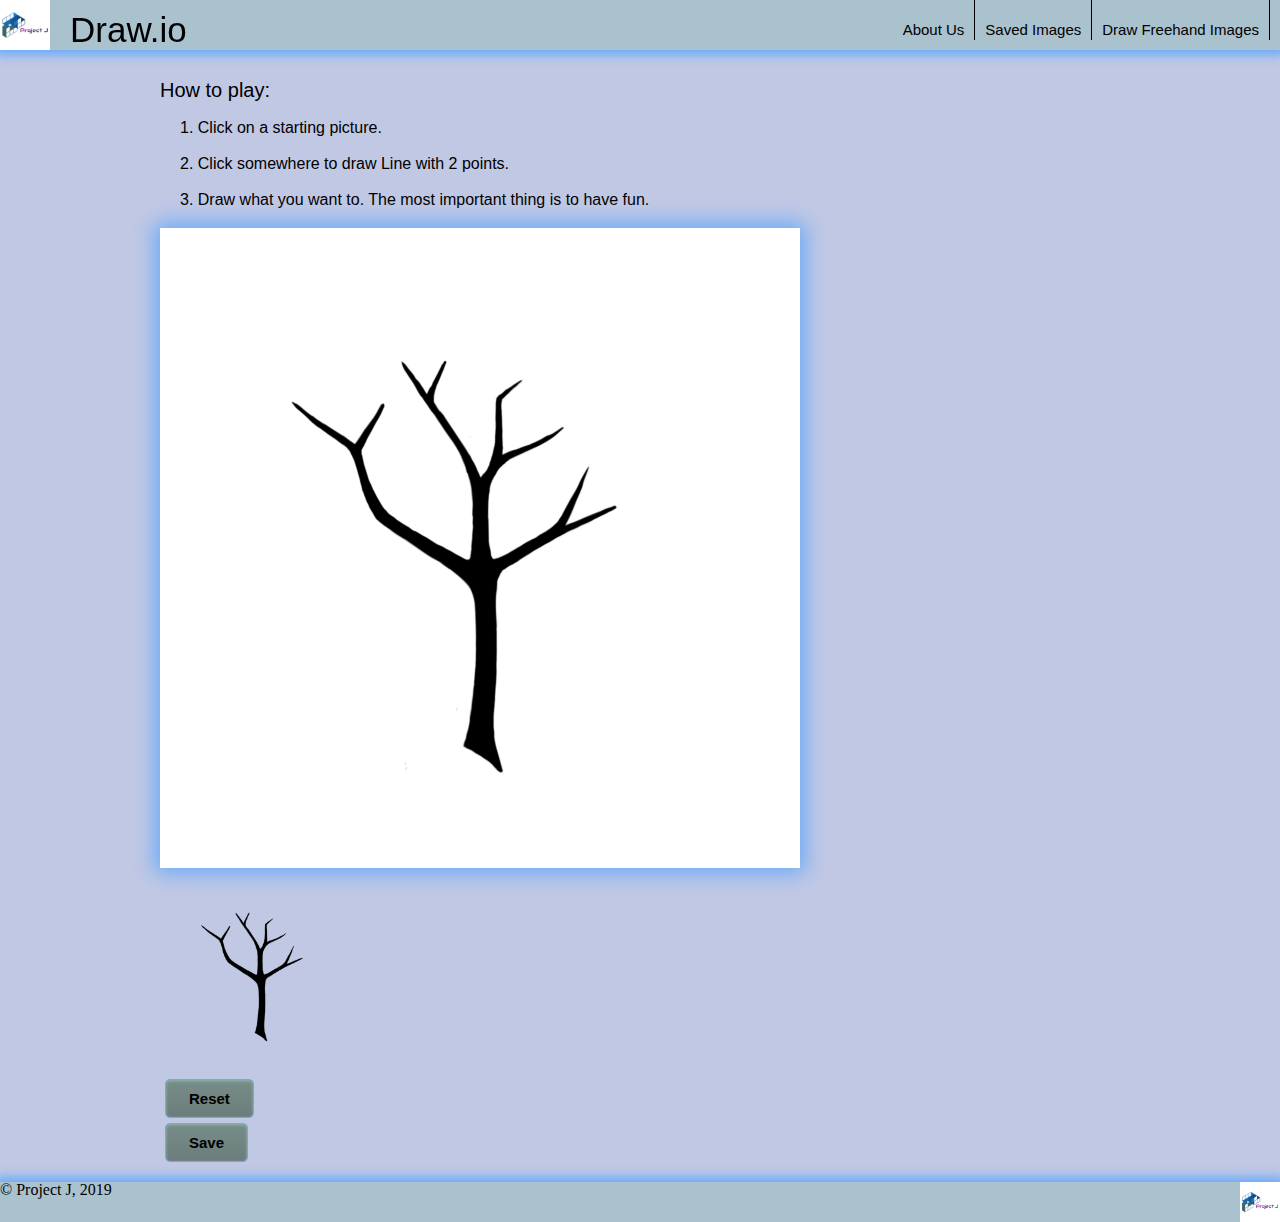
<file: index.html>
<!DOCTYPE html>
<html lang="en">
<head>
    <meta charset="UTF-8">
    <meta name="viewport" content="width=device-width, initial-scale=1.0">
    <meta http-equiv="X-UA-Compatible" content="ie=edge">
    <title>Main Page</title>
    <link rel="stylesheet" href="./css/reset.css">
    <link rel="stylesheet" href="./css/style.css">
</head>
<body>
    <header class="stickyHeader">
        <img id="" src="./img/logo.png" alt="Logo">
        <h1>Draw.io</h1>
        <nav>
            <ul>
                <li><a href="./about.html">About Us</a></li>
                <li><a href="./nature.html">Saved Images</a></li>
                <li><a href="./freehand.html">Draw Freehand Images</a></li>
            </ul>
        </nav>
    </header>

    <main class="scroll" id="index">
        <section id="drawing_pad">
            <h2>How to play:</h2>
            <p>1. Click on a starting picture.</p>
            <p>2. Click somewhere to draw Line with 2 points.</p>
            <p>3. Draw what you want to. The most important thing is to have fun.</p>
            <canvas id="canvas" width="640" height="640"></canvas>
             <ul>
                <li><img src="./img/tree1.png" alt="Tree 1" id="img1"></li>
                <!--<li><img src="https://via.placeholder.com/320/555" alt="Image 2" id="img2"></li>
                <li><img src="https://via.placeholder.com/320/555" alt="Image 3" id="img3"></li> -->
            </ul> 
            <ul>
                <li><a href="" id="reset_button">Reset</a></li>
                <li><a href="" id="save_button">Save</a></li>
            </ul>
        </section>
    </main>
    
    <footer>
        &copy; Project J, 2019
        <img id="" src="./img/logo.png" alt="Logo">
    </footer>
    <script src="./js/data.js"></script>
    <script src="./js/draw.js"></script>
    <script src="./js/app.js"></script>
</body>
</html>
</file>
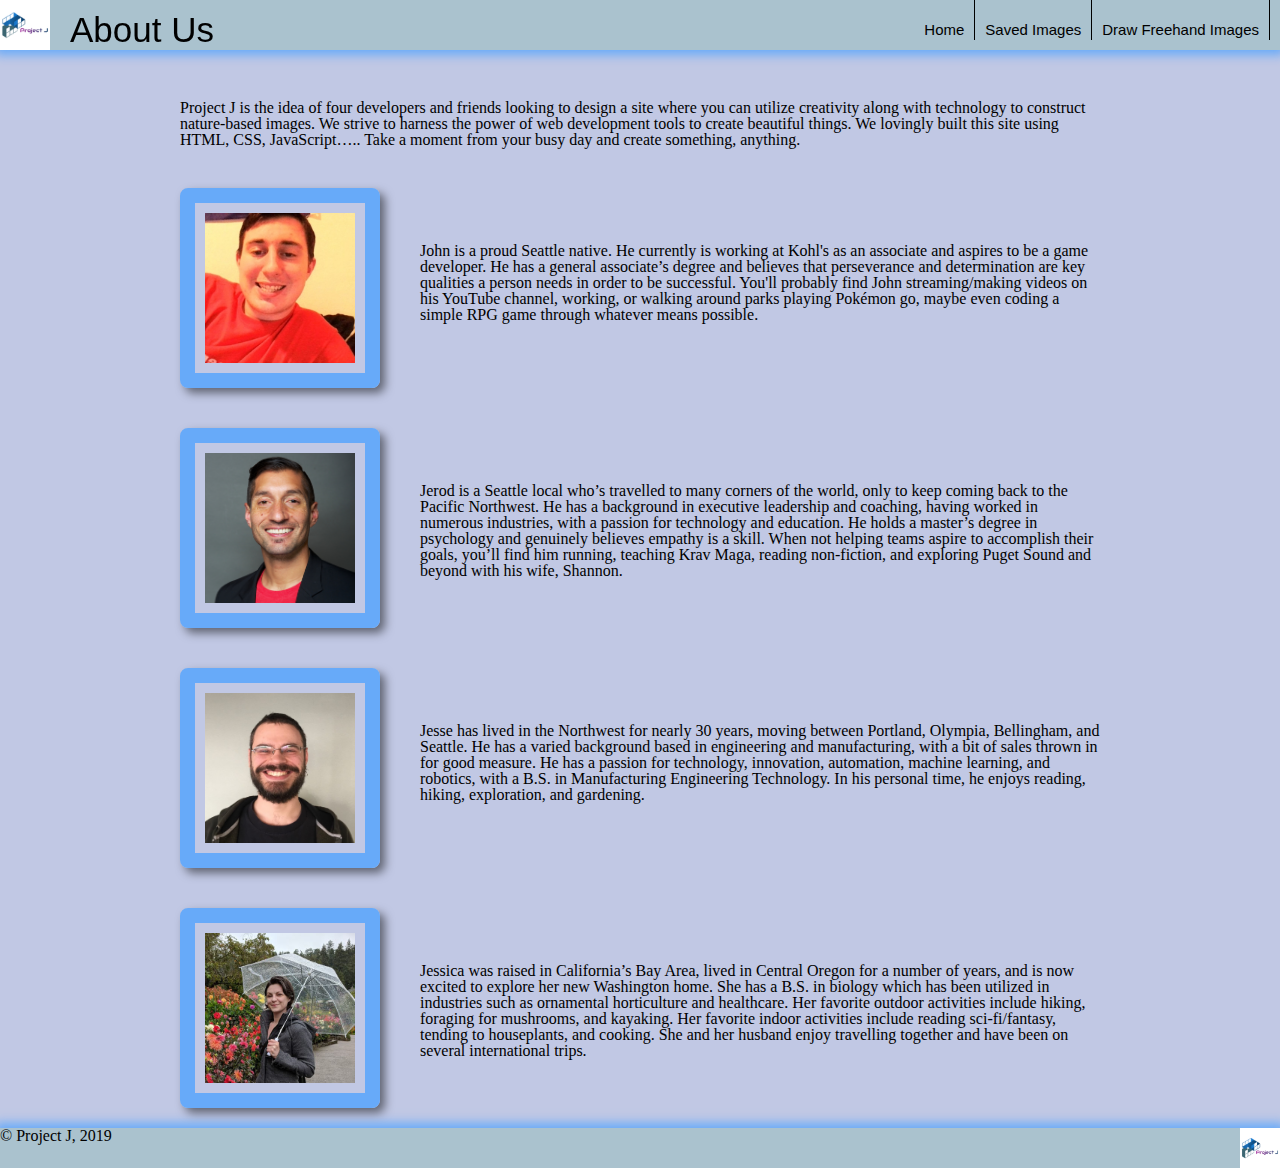
<file: about.html>
<!DOCTYPE html>
<html lang="en">
<head>
    <meta charset="UTF-8">
    <meta name="viewport" content="width=device-width, initial-scale=1.0">
    <meta http-equiv="X-UA-Compatible" content="ie=edge">
    <link rel="stylesheet" href="./css/reset.css">
    <link rel="stylesheet" href="./css/style.css">
    <title>About Us</title>
</head>
<body>
    <header class="stickyHeader">   
        <img id="" src="./img/logo.png" alt="Logo">
        <h1>About Us</h1>
    <nav> 
        <ul>
            <li><a href="./index.html">Home</a></li>
            <li><a href="./nature.html">Saved Images</a></li>
            <li><a href="./freehand.html">Draw Freehand Images</a></li>
        </ul>
    </nav>


</header>

<main class="scroll" id="about">
    <p>Project J is the idea of four developers and friends looking to design a site where you can utilize creativity along with technology to construct nature-based images. We strive to harness the power of web development tools to create beautiful things. We lovingly built this site using HTML, CSS, JavaScript….. Take a moment from your busy day and create something, anything.</p>
    
    <article class="box">
        
        <div><img id="JohnBavendam" src="./img/john.jpg" alt="About"></div>
        <div><p class="bio">John is a proud Seattle native. He currently is working at Kohl's as an associate and aspires to be a game developer. He has a general associate’s degree and believes that perseverance and determination are key qualities a person needs in order to be successful. You'll probably find John streaming/making videos on his YouTube channel, working, or walking around parks playing Pokémon go, maybe even coding a simple RPG game through whatever means possible.</p></div>
          
    </article> 
   
    <article class="box">

        <div><img id="JerodRubalcava" src="./img/jerod.jpg" alt="About"></div>
        <div><p class="bio">Jerod is a Seattle local who’s travelled to many corners of the world, only to keep coming back to the Pacific Northwest. He has a background in executive leadership and coaching, having worked in numerous industries, with a passion for technology and education. He holds a master’s degree in psychology and genuinely believes empathy is a skill. When not helping teams aspire to accomplish their goals, you’ll find him running, teaching Krav Maga, reading non-fiction, and exploring Puget Sound and beyond with his wife, Shannon. </p></div>

    </article>
          
    <article class="box">

        <div><img id="JessieVanVolkinburg" src="img/jessie.jpg" alt="About"></div>
        <div><p class="bio">Jesse has lived in the Northwest for nearly 30 years, moving between Portland, Olympia, Bellingham, and Seattle. He has a varied background based in engineering and manufacturing, with a bit of sales thrown in for good measure. He has a passion for technology, innovation, automation, machine learning, and robotics, with a B.S. in Manufacturing Engineering Technology. In his personal time, he enjoys reading, hiking, exploration, and gardening.</p></div>
        </ul>  

    </article>
        
    <article class="box">

        <div><img id="JessicaZuchowski" src="./img/jess.jpg" alt="About"></div>
        <div><p class="bio">Jessica was raised in California’s Bay Area, lived in Central Oregon for a number of years, and is now excited to explore her new Washington home. She has a B.S. in biology which has been utilized in industries such as ornamental horticulture and healthcare. Her favorite outdoor activities include hiking, foraging for mushrooms, and kayaking. Her favorite indoor activities include reading sci-fi/fantasy, tending to houseplants, and cooking. She and her husband enjoy travelling together and have been on several international trips.</p></div>
      
    </article>

</main>
<footer>
    &copy; Project J, 2019
    <img id="" src="./img/logo.png" alt="Logo">
</footer>
<script src="./js/about.js"></script>
</body>
</html>
</file>
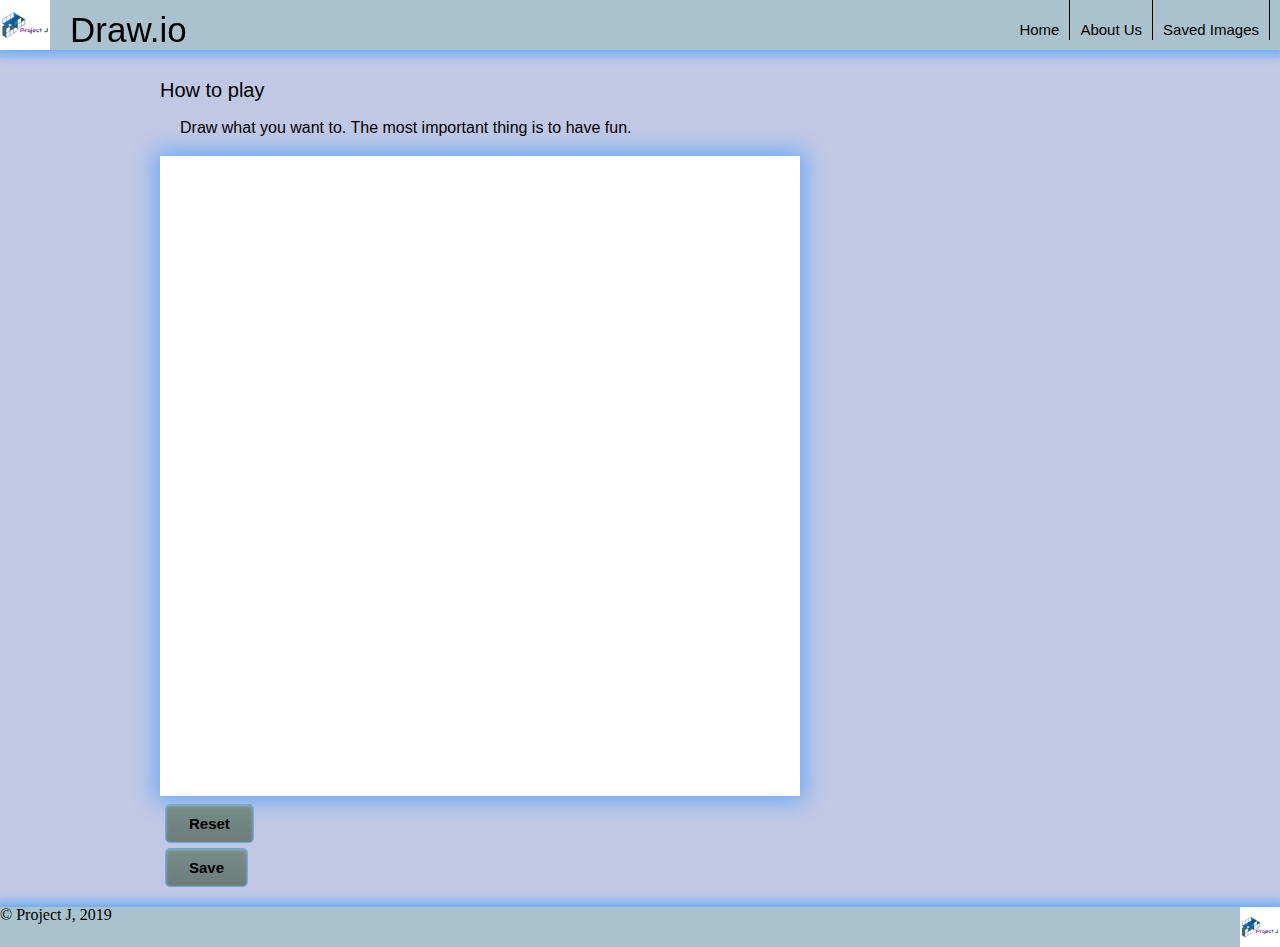
<file: freehand.html>
<!DOCTYPE html>
<html lang="en">
<head>
    <meta charset="UTF-8">
    <meta name="viewport" content="width=device-width, initial-scale=1.0">
    <meta http-equiv="X-UA-Compatible" content="ie=edge">
    <title>Main Page</title>
    <link rel="stylesheet" href="./css/reset.css">
    <link rel="stylesheet" href="./css/style.css">
</head>
<body>
    <header class="stickyHeader">
        <img id="" src="./img/logo.png" alt="Logo">
        <h1>Draw.io</h1>
        <nav>
            <ul>
                <li><a href="./index.html">Home</a></li>
                <li><a href="./about.html">About Us</a></li>
                <li><a href="./nature.html">Saved Images</a></li>
            </ul>
        </nav>
    </header>    
    
    <main class="scroll" id="index">
        <section id="drawing_pad">
            <h2>How to play</h2>
            <p>Draw what you want to. The most important thing is to have fun.</p>
            <canvas id="canvas" width="640" height="640"></canvas>
            <!-- <ul>
                <li><img src="https://via.placeholder.com/320/555" alt="Image 1" id="img1"></li>
                <li><img src="https://via.placeholder.com/320/555" alt="Image 2" id="img2"></li>
                <li><img src="https://via.placeholder.com/320/555" alt="Image 3" id="img3"></li>
            </ul> -->
            <ul>
                <li><a href="" id="reset_button">Reset</a></li>
                <li><a href="" id="save_button">Save</a></li>
            </ul>
        </section>
    </main>
    
    <footer>
        &copy; Project J, 2019
        <img id="" src="./img/logo.png" alt="Logo">
    </footer>
    <script src="./js/color.js"></script>
    <script src="./js/data.js"></script>
    <script src="./js/draw.js"></script>
    <script src="./js/freehand.js"></script>


</body>
</html>
</file>
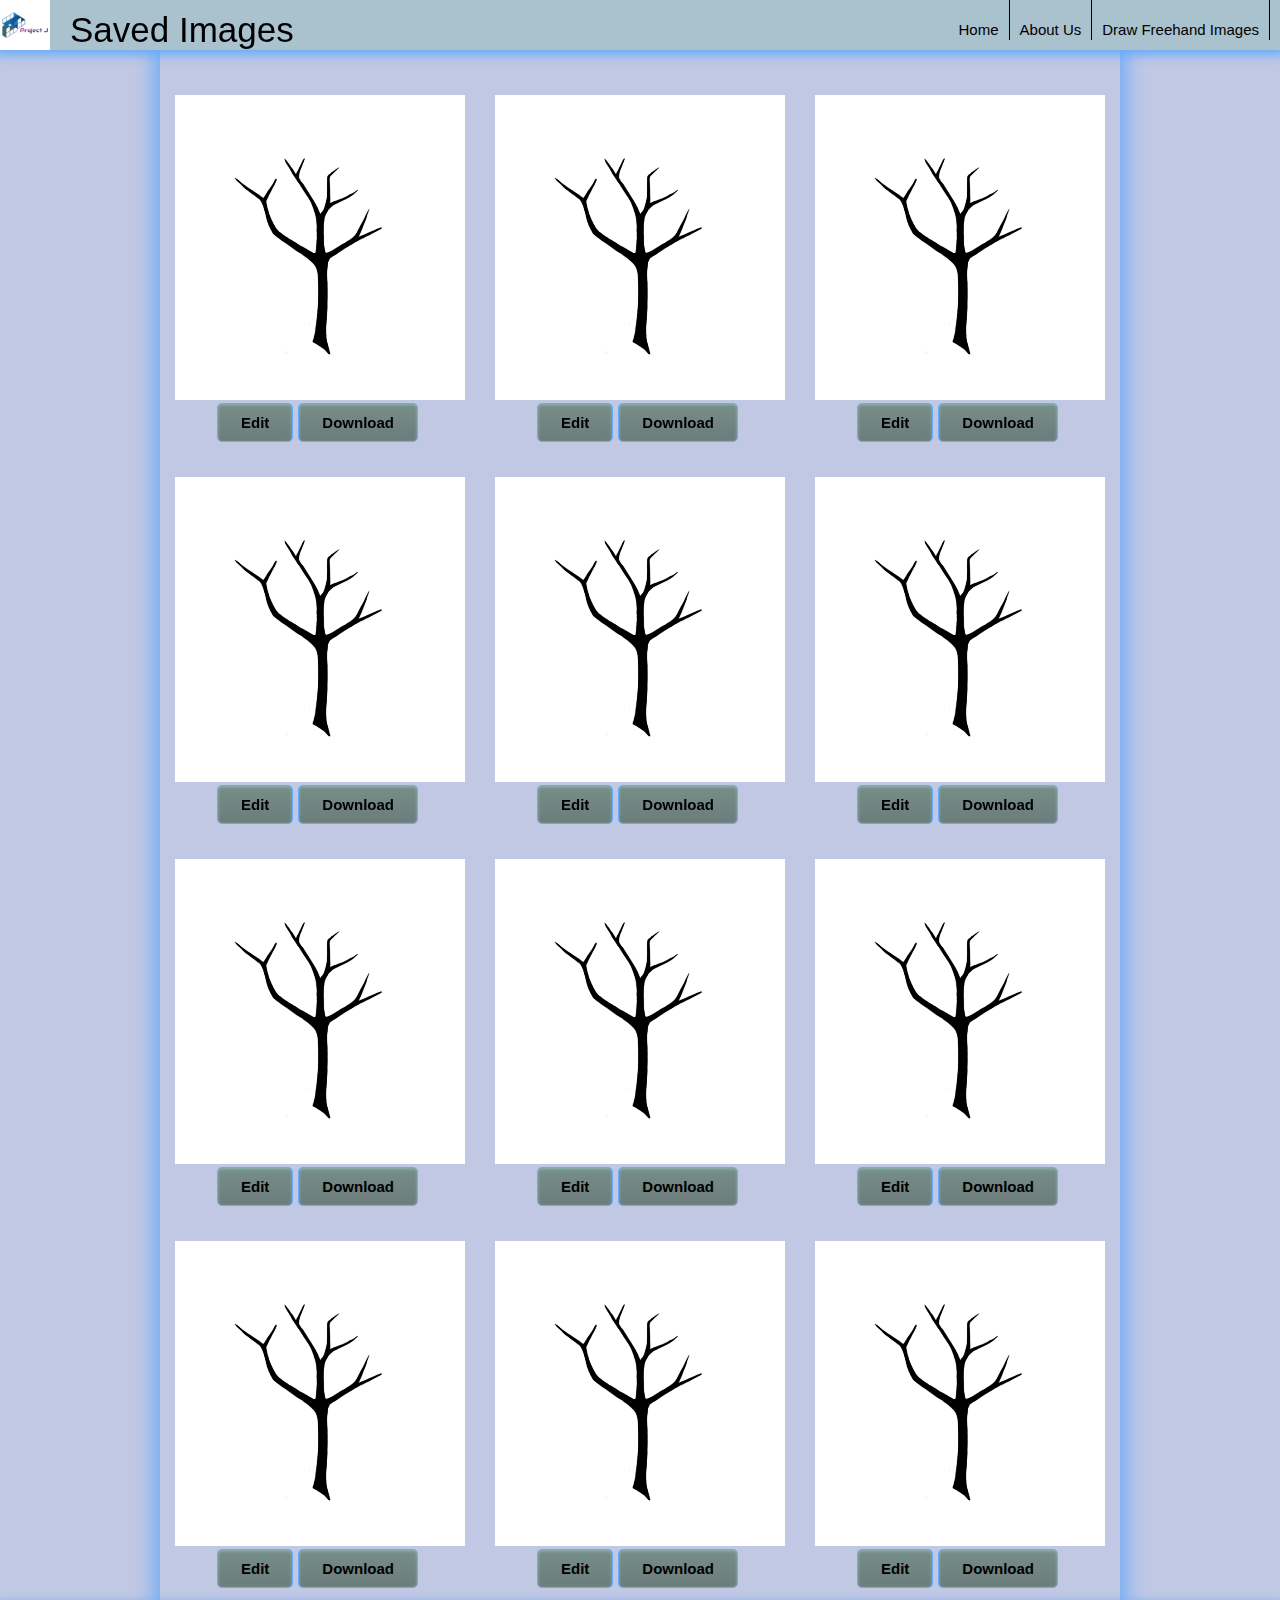
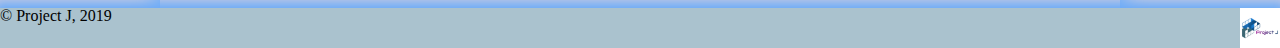
<file: nature.html>
<!DOCTYPE html>
<html lang="en">
<head>
    <meta charset="UTF-8">
    <meta name="viewport" content="width=device-width, initial-scale=1.0">
    <meta http-equiv="X-UA-Compatible" content="ie=edge">
    <link rel="stylesheet" href="./css/reset.css">
    <link rel="stylesheet" href="./css/style.css">
    <title>Photo Storage</title>
</head>
<body>
<header class="stickyHeader">
    <img id="" src="./img/logo.png" alt="Logo">
    <h1>Saved Images</h1>
    <nav>
        <ul>
            <li><a href="./index.html">Home</a></li>
            <li><a href="./about.html">About Us</a></li>
            <li><a href="./freehand.html">Draw Freehand Images</a></li>
        </ul>
    </nav> 
</header>

<main class="scroll" id="flex-grid">
    <img src="./img/tree1.png" alt="tree1" class="preload" id="treeimg">
</main>

<footer>
    &copy; Project J, 2019
    <img id="" src="./img/logo.png" alt="Logo">
</footer>
    <script src="./js/data.js"></script>
    <script src="./js/draw.js"></script>
    <script src="./js/nature.js"></script>
</body>
</html>
</file>
<file: css/style.css>
* {
    box-sizing: border-box;
    font-family: sans-serif;
}
body {
    background-color: #C1C8E4;
}

/*header > nav {
    display: inline-block;
    height: 100px;
    width:1080px;
    overflow: hidden;
}*/
header img {  
    float: left;
    margin: 0px;
    height: 50px;
}

h1 {
    font-family: Verdana, Geneva, Tahoma, sans-serif;
    color: black;
    padding-left: 20px;
}

h2 {
    font-size: 20px;
}

header h1 {
    float: left;
    line-height: 60px;
    height: 60px;
    font-size: 35px;
}

header ul {
    display: inline-block;
    height: 40px;
    line-height: 60px;
    margin: auto 0;
    margin-right: 10px;
    overflow: hidden;
    position: absolute; 
    top: 0;
    right: 0;
    /* box-shadow: 0 0 15px 10px rgb(170, 194, 206); */
}

header ul > li {
    font-family: Verdana, Geneva, Tahoma, sans-serif;
    float:left;
    margin: auto 0;
    Line-height: 60px;
    height: 60px;
    font-size: 15px;
    border-right: 1px solid black
}

header a {
    display:inline-block;
    padding: 0 10px;
    height:60px;
}

.stickyHeader + .scroll{
    padding-top: 80px;
}

.stickyHeader{
    position:fixed;
    width: 100%;
    height:50px;
    margin: 0; 
    margin-top: 0;
    background-color: rgb(170, 194, 206);
    box-shadow: 0 0 10px 5px #67AAF9;
}

#canvas {
    box-shadow: 0 0 20px 5px#67AAF9;
}

#flex-grid {
    box-shadow: 0 0 20px 5px #67AAF9;
}

main {
    margin-top:0px;
    margin-bottom:20px; 
    margin-left: auto;
    margin-right: auto;
    width:960px;
    align-content: center;
}

main.scroll {
    margin-top:0px;
    margin-bottom:0px; 
    margin-left: auto;
    margin-right: auto;
    width:960px;
    align-content: center;
}

#img1 {
    width: 200px;
}

a {
    background-color: rgb(170, 194, 206);
    box-shadow: 5px rgb(170, 194, 206);
    color: black;
    position: relative;
    text-decoration: none;
}

a:hover {
    background-color: rgb(170, 194, 206);
}
main a{
    margin-top:0px
}

article img{
    float: right;
    margin-right:20px;
    margin-left:20px;
    margin-top:20px;
    margin-bottom:20px;  
} 

#about{
    /* margin-left: 10px; */
    width: 960px;
    font-family: "Palatino"
}

p {
    margin:20px;
} 

.bio {
    float: left;
    margin-top: 75px;
    margin-bottom: auto;
    font-family: "Palatino"
}

.box{
    display: flex;

} 

#images{
    float: right;
}

#JohnBavendam{
    width: 200px;
    height: 200px;
    border-radius: 8px;
    border: 15px solid #67AAF9;
    padding: 10px;
}

#JerodRubalcava{
    width: 200px;
    height: 200px;
    border-radius: 8px;
    border: 15px solid #67AAF9;
    padding: 10px;
}

#JessieVanVolkinburg{
    width: 200px;
    height: 200px;
    border-radius: 8px;
    border: 15px solid #67AAF9;
    padding: 10px;
}

#JessicaZuchowski{
    width: 200px;
    height: 200px;
    border-radius: 8px;
    border: 15px solid #67AAF9;
    padding: 10px;
}

#flex-grid{
    display: flex;
    flex-wrap: wrap;
    text-align: center;
}

.col1{
    flex:1; 
}

.col2{
    flex:2; 
}

.col3{
    flex:3; 
}

#reset_button{
    -moz-box-shadow:inset 0px 1px 3px 0px #91b8b3;
	-webkit-box-shadow:inset 0px 1px 3px 0px #91b8b3;
	box-shadow:inset 0px 1px 3px 0px #91b8b3;
	background:-webkit-gradient(linear, left top, left bottom, color-stop(0.05, #768d87), color-stop(1, #6c7c7c));
	background:-moz-linear-gradient(top, #768d87 5%, #6c7c7c 100%);
	background:-webkit-linear-gradient(top, #768d87 5%, #6c7c7c 100%);
	background:-o-linear-gradient(top, #768d87 5%, #6c7c7c 100%);
	background:-ms-linear-gradient(top, #768d87 5%, #6c7c7c 100%);
	background:linear-gradient(to bottom, #768d87 5%, #6c7c7c 100%);
	filter:progid:DXImageTransform.Microsoft.gradient(startColorstr='#768d87', endColorstr='#6c7c7c',GradientType=0);
	background-color:#67AAF9;
	-moz-border-radius:5px;
	-webkit-border-radius:5px;
	border-radius:5px;
	border:1px solid #67AAF9;
	display:inline-block;
	cursor:pointer;
	color:black;
	font-family:Arial;
	font-size:15px;
	font-weight:bold;
	padding:11px 23px;
    text-decoration:none;
    margin: 5px;
}

#save_button{
     -moz-box-shadow:inset 0px 1px 3px 0px #91b8b3;
	-webkit-box-shadow:inset 0px 1px 3px 0px #91b8b3;
	box-shadow:inset 0px 1px 3px 0px #91b8b3;
	background:-webkit-gradient(linear, left top, left bottom, color-stop(0.05, #768d87), color-stop(1, #6c7c7c));
	background:-moz-linear-gradient(top, #768d87 5%, #6c7c7c 100%);
	background:-webkit-linear-gradient(top, #768d87 5%, #6c7c7c 100%);
	background:-o-linear-gradient(top, #768d87 5%, #6c7c7c 100%);
	background:-ms-linear-gradient(top, #768d87 5%, #6c7c7c 100%);
	background:linear-gradient(to bottom, #768d87 5%, #6c7c7c 100%);
	filter:progid:DXImageTransform.Microsoft.gradient(startColorstr='#768d87', endColorstr='#6c7c7c',GradientType=0);
	background-color:#67AAF9;
	-moz-border-radius:5px;
	-webkit-border-radius:5px;
	border-radius:5px;
	border:1px solid #67AAF9;
	display:inline-block;
	cursor:pointer;
	color:black;
	font-family:Arial;
	font-size:15px;
	font-weight:bold;
	padding:11px 23px;
    text-decoration:none;
    margin: 5px;
    margin-top: 0;
    margin-bottom: 20px;
}

 .button {
    /* -webkit-appearance: button;
    -moz-appearance: button;
    appearance: button;
    text-decoration: none;
    background-color: #904C77;
    border: none;
    color: white;
    cursor: pointer;
    font-size: 20px; */

    -moz-box-shadow:inset 0px 1px 3px 0px #91b8b3;
	-webkit-box-shadow:inset 0px 1px 3px 0px #91b8b3;
	box-shadow:inset 0px 1px 3px 0px #91b8b3;
	background:-webkit-gradient(linear, left top, left bottom, color-stop(0.05, #768d87), color-stop(1, #6c7c7c));
	background:-moz-linear-gradient(top, #768d87 5%, #6c7c7c 100%);
	background:-webkit-linear-gradient(top, #768d87 5%, #6c7c7c 100%);
	background:-o-linear-gradient(top, #768d87 5%, #6c7c7c 100%);
	background:-ms-linear-gradient(top, #768d87 5%, #6c7c7c 100%);
	background:linear-gradient(to bottom, #768d87 5%, #6c7c7c 100%);
	filter:progid:DXImageTransform.Microsoft.gradient(startColorstr='#768d87', endColorstr='#6c7c7c',GradientType=0);
	background-color:#67AAF9;
	-moz-border-radius:5px;
	-webkit-border-radius:5px;
	border-radius:5px;
	border:1px solid #67AAF9;
	display:inline-block;
	cursor:pointer;
	color:black;
	font-family:Arial;
	font-size:15px;
	font-weight:bold;
	padding:11px 23px;
    text-decoration:none;
    margin: 0px 5px;
 }

.btn {
    /* background-color: #904C77;
    border: none;
    color :white;
    padding: 2px 9px;
    cursor: pointer;
    font-size: 20px;
    margin-top:20px;
    margin-right:30px;
    margin-bottom: 20px;
    text-align: center;
    width: 100px;
    height: 26px;
    overflow: hidden; */
    -moz-box-shadow:inset 0px 1px 3px 0px #91b8b3;
	-webkit-box-shadow:inset 0px 1px 3px 0px #91b8b3;
	box-shadow:inset 0px 1px 3px 0px #91b8b3;
	background:-webkit-gradient(linear, left top, left bottom, color-stop(0.05, #768d87), color-stop(1, #6c7c7c));
	background:-moz-linear-gradient(top, #768d87 5%, #6c7c7c 100%);
	background:-webkit-linear-gradient(top, #768d87 5%, #6c7c7c 100%);
	background:-o-linear-gradient(top, #768d87 5%, #6c7c7c 100%);
	background:-ms-linear-gradient(top, #768d87 5%, #6c7c7c 100%);
	background:linear-gradient(to bottom, #768d87 5%, #6c7c7c 100%);
	filter:progid:DXImageTransform.Microsoft.gradient(startColorstr='#768d87', endColorstr='#6c7c7c',GradientType=0);
	background-color: #67AAF9;
	-moz-border-radius:5px;
	-webkit-border-radius:5px;
	border-radius:5px;
	border:1px solid #67AAF9;
	display:inline-block;
	cursor:pointer;
	color:black;
	font-family:Arial;
	font-size:15px;
	font-weight:bold;
	padding:11px 23px;
    text-decoration:none;
    margin: 0px;
    margin-bottom: 20px;
}

footer {
    width: 960px;
    height:60px;
    margin-left: auto;
    margin-right: auto;
    width:100%;
    height: 40px;
    background-color: rgb(170, 194, 206);
    box-shadow: 0 0 10px 5px #67AAF9
}

footer img {
    float: right;
    margin-top: 5px;
    margin-right: 5px;
    margin: 0px;
    height: 40px;
}

#flex-grid canvas{
    width: 320px;
    height: 320px;
    padding: 15px;
    padding-bottom: 0;
}

#JohnBavendam {
    animation: swing ease-in-out 1s infinite alternate;
    transform-origin: center -20px;
    float:left;
    box-shadow: 5px 5px 10px rgba(0,0,0,0.5);
}
#JohnBavendam img {
    border: 5px solid #f8f8f8;
    display: block;
}
#JohnBavendam:after{
    content: '';
    position: absolute;  
    width: 20px; height: 20px;  
    border: 1px solid #999;
    top: -10px; left: 50%;
    z-index: 0;
    border-bottom: none;
    border-right: none;
    transform: rotate(45deg);
}
/* nail */
#JohnBavendam:before{
    content: '';
    position: absolute;
    width: 5px; height: 5px;
    top: -14px;left: 54%;
    z-index: 5;
    border-radius: 50% 50%;
    background: #000;
}
 
@keyframes swing {
    0% { transform: rotate(3deg); }
    100% { transform: rotate(-3deg); }
}



#JerodRubalcava {
    animation: swing ease-in-out 1s infinite alternate;
    transform-origin: center -20px;
    float:left;
    box-shadow: 5px 5px 10px rgba(0,0,0,0.5);
}
#JerodRubalcava img {
    border: 5px solid #f8f8f8;
    display: block;
}
.JerodRubalcava:after{
    content: '';
    position: absolute;  
    width: 20px; height: 20px;  
    border: 1px solid #999;
    top: -10px; left: 50%;
    z-index: 0;
    border-bottom: none;
    border-right: none;
    transform: rotate(45deg);
}
/* nail */
.JerodRubalcava:before{
    content: '';
    position: absolute;
    width: 5px; height: 5px;
    top: -14px;left: 54%;
    z-index: 5;
    border-radius: 50% 50%;
    background: #000;
}
 
@keyframes swing {
    0% { transform: rotate(3deg); }
    100% { transform: rotate(-3deg); }
}


#JessieVanVolkinburg {
    animation: swing ease-in-out 1s infinite alternate;
    transform-origin: center -20px;
    float:left;
    box-shadow: 5px 5px 10px rgba(0,0,0,0.5);
}
#JessieVanVolkinburg img {
    border: 5px solid #f8f8f8;
    display: block;
}
#JessieVanVolkinburg:after{
    content: '';
    position: absolute;  
    width: 20px; height: 20px;  
    border: 1px solid #999;
    top: -10px; left: 50%;
    z-index: 0;
    border-bottom: none;
    border-right: none;
    transform: rotate(45deg);
}
/* nail */
#JessieVanVolkinburg:before{
    content: '';
    position: absolute;
    width: 5px; height: 5px;
    top: -14px;left: 54%;
    z-index: 5;
    border-radius: 50% 50%;
    background: #000;
}
 
@keyframes swing {
    0% { transform: rotate(3deg); }
    100% { transform: rotate(-3deg); }
}


#JessicaZuchowski {
    animation: swing ease-in-out 1s infinite alternate;
    transform-origin: center -20px;
    float:left;
    box-shadow: 5px 5px 10px rgba(0,0,0,0.5);
}
#JessicaZuchowski img {
    border: 5px solid #f8f8f8;
    display: block;
}
#JessicaZuchowski:after{
    content: '';
    position: absolute;  
    width: 20px; height: 20px;  
    border: 1px solid #999;
    top: -10px; left: 50%;
    z-index: 0;
    border-bottom: none;
    border-right: none;
    transform: rotate(45deg);
}
/* nail */
.JessicaZuchowski:before{
    content: '';
    position: absolute;
    width: 5px; height: 5px;
    top: -14px;left: 54%;
    z-index: 5;
    border-radius: 50% 50%;
    background: #000;
}
 
@keyframes swing {
    0% { transform: rotate(3deg); }
    100% { transform: rotate(-3deg); }
}

.preload {
    visibility: hidden;
    width: 0px;
    height: 0px;
}
</file>
